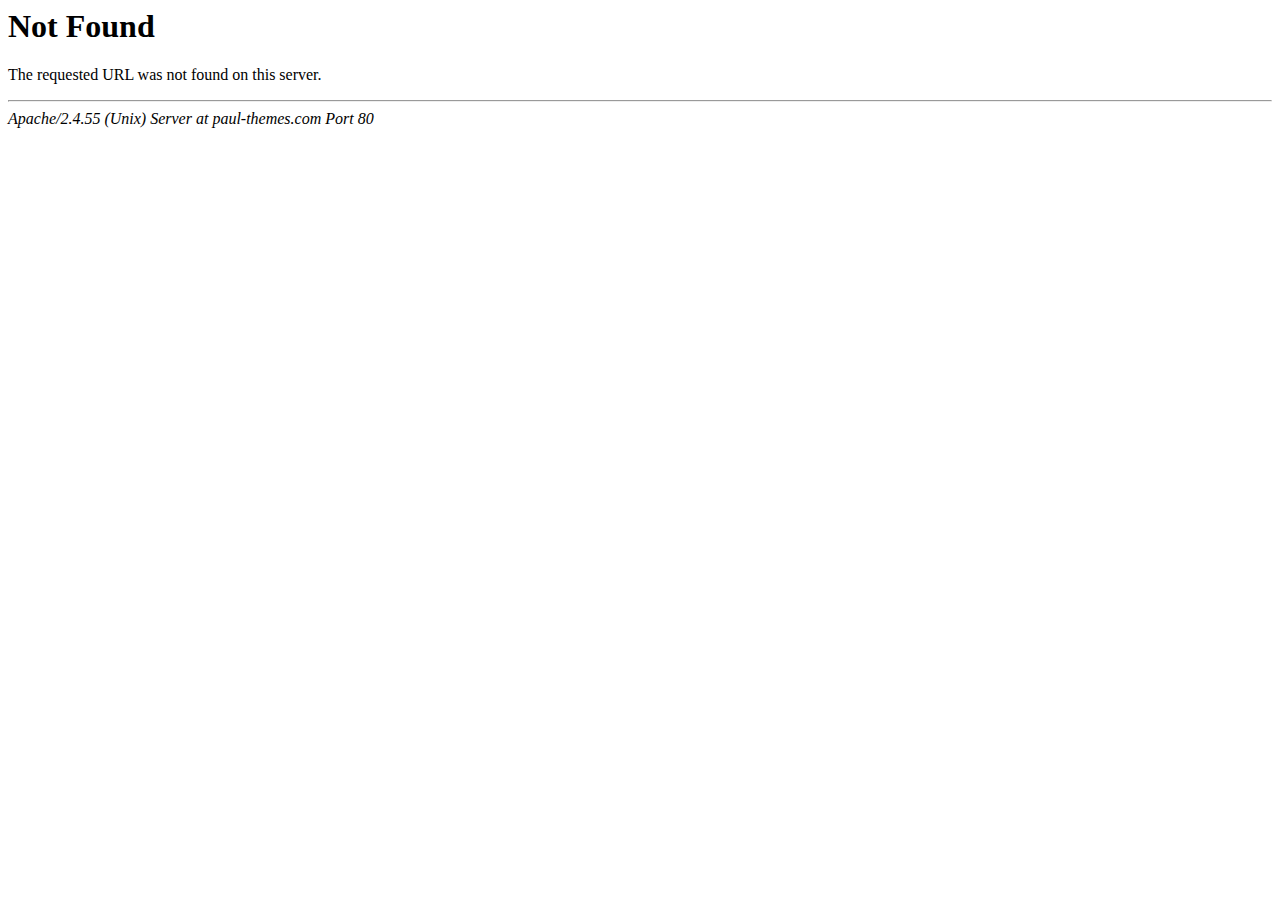
<file: assets/img/root/awwwards_honorable_white.html>
<!DOCTYPE HTML PUBLIC "-//IETF//DTD HTML 2.0//EN">
<html><head>
<title>404 Not Found</title>
</head><body>
<h1>Not Found</h1>
<p>The requested URL was not found on this server.</p>
<hr>
<address>Apache/2.4.55 (Unix) Server at paul-themes.com Port 80</address>
</body></html>
</file>
